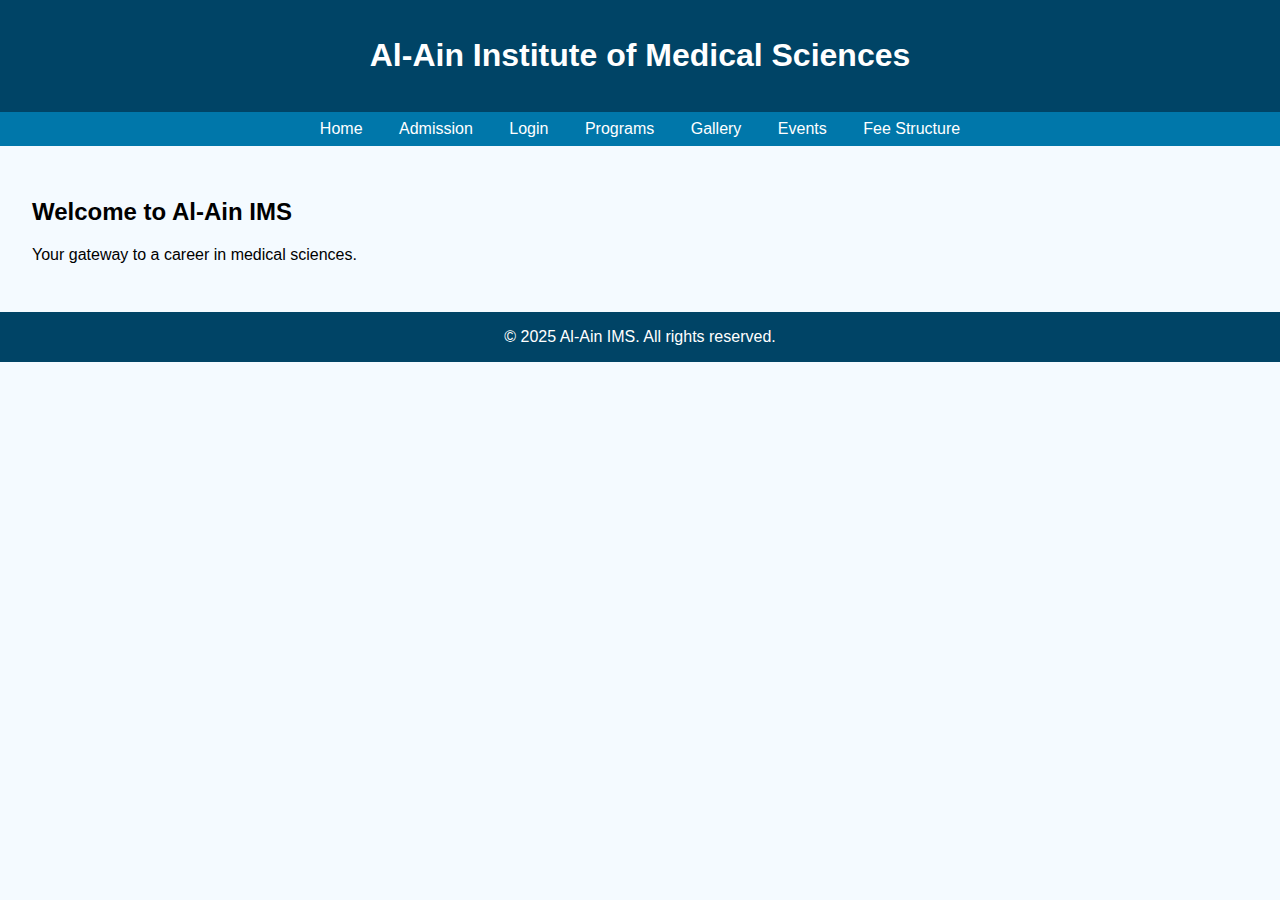
<file: index.html>
<!DOCTYPE html>
<html lang="en">
<head>
  <meta charset="UTF-8">
  <meta name="viewport" content="width=device-width, initial-scale=1.0">
  <title>Al-Ain IMS - Home</title>
  <link rel="stylesheet" href="style.css">
  <script src="script.js" defer></script>
</head>
<body>
  <header><h1>Al-Ain Institute of Medical Sciences</h1></header>
  <nav>
    <a href="index.html">Home</a>
    <a href="admission.html">Admission</a>
    <a href="login.html">Login</a>
    <a href="programs.html">Programs</a>
    <a href="gallery.html">Gallery</a>
    <a href="events.html">Events</a>
    <a href="fee.html">Fee Structure</a>
  </nav>
  <main>
    <h2>Welcome to Al-Ain IMS</h2>
    <p>Your gateway to a career in medical sciences.</p>
  </main>
  <footer>&copy; 2025 Al-Ain IMS. All rights reserved.</footer>
</body>
</html>
</file>
<file: style.css>
body {
  font-family: sans-serif;
  margin: 0;
  background: #f4faff;
}
header {
  background: #004466;
  color: #fff;
  padding: 1rem;
  text-align: center;
}
nav {
  background: #0077aa;
  text-align: center;
  padding: 0.5rem;
}
nav a {
  color: white;
  margin: 0 1rem;
  text-decoration: none;
}
nav a:hover {
  text-decoration: underline;
}
main {
  padding: 2rem;
}
footer {
  background: #004466;
  color: #fff;
  text-align: center;
  padding: 1rem;
}
form input, form select, form button {
  display: block;
  margin: 0.5rem 0;
  padding: 0.5rem;
  width: 100%;
  max-width: 400px;
}
table {
  width: 100%;
  border-collapse: collapse;
  margin-top: 1rem;
}
table th, table td {
  padding: 0.5rem;
  border: 1px solid #ccc;
}
</file>
